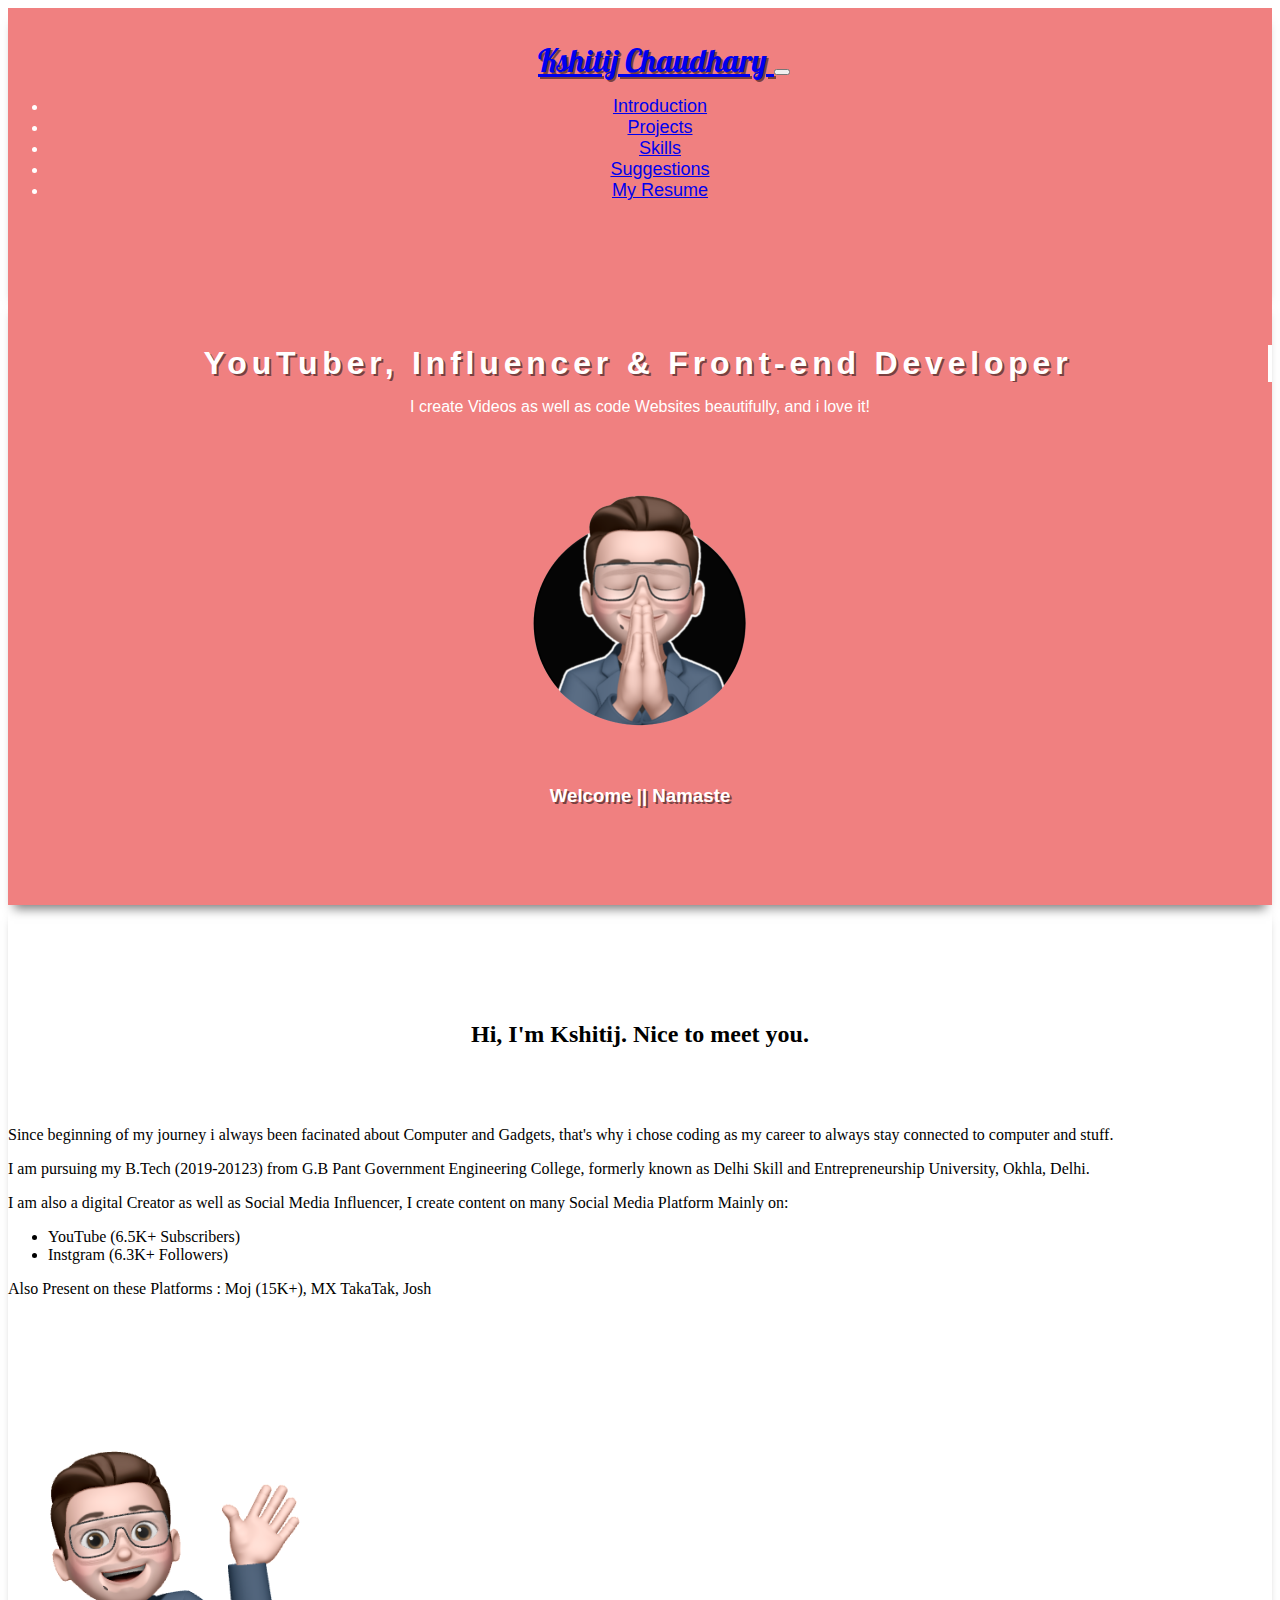
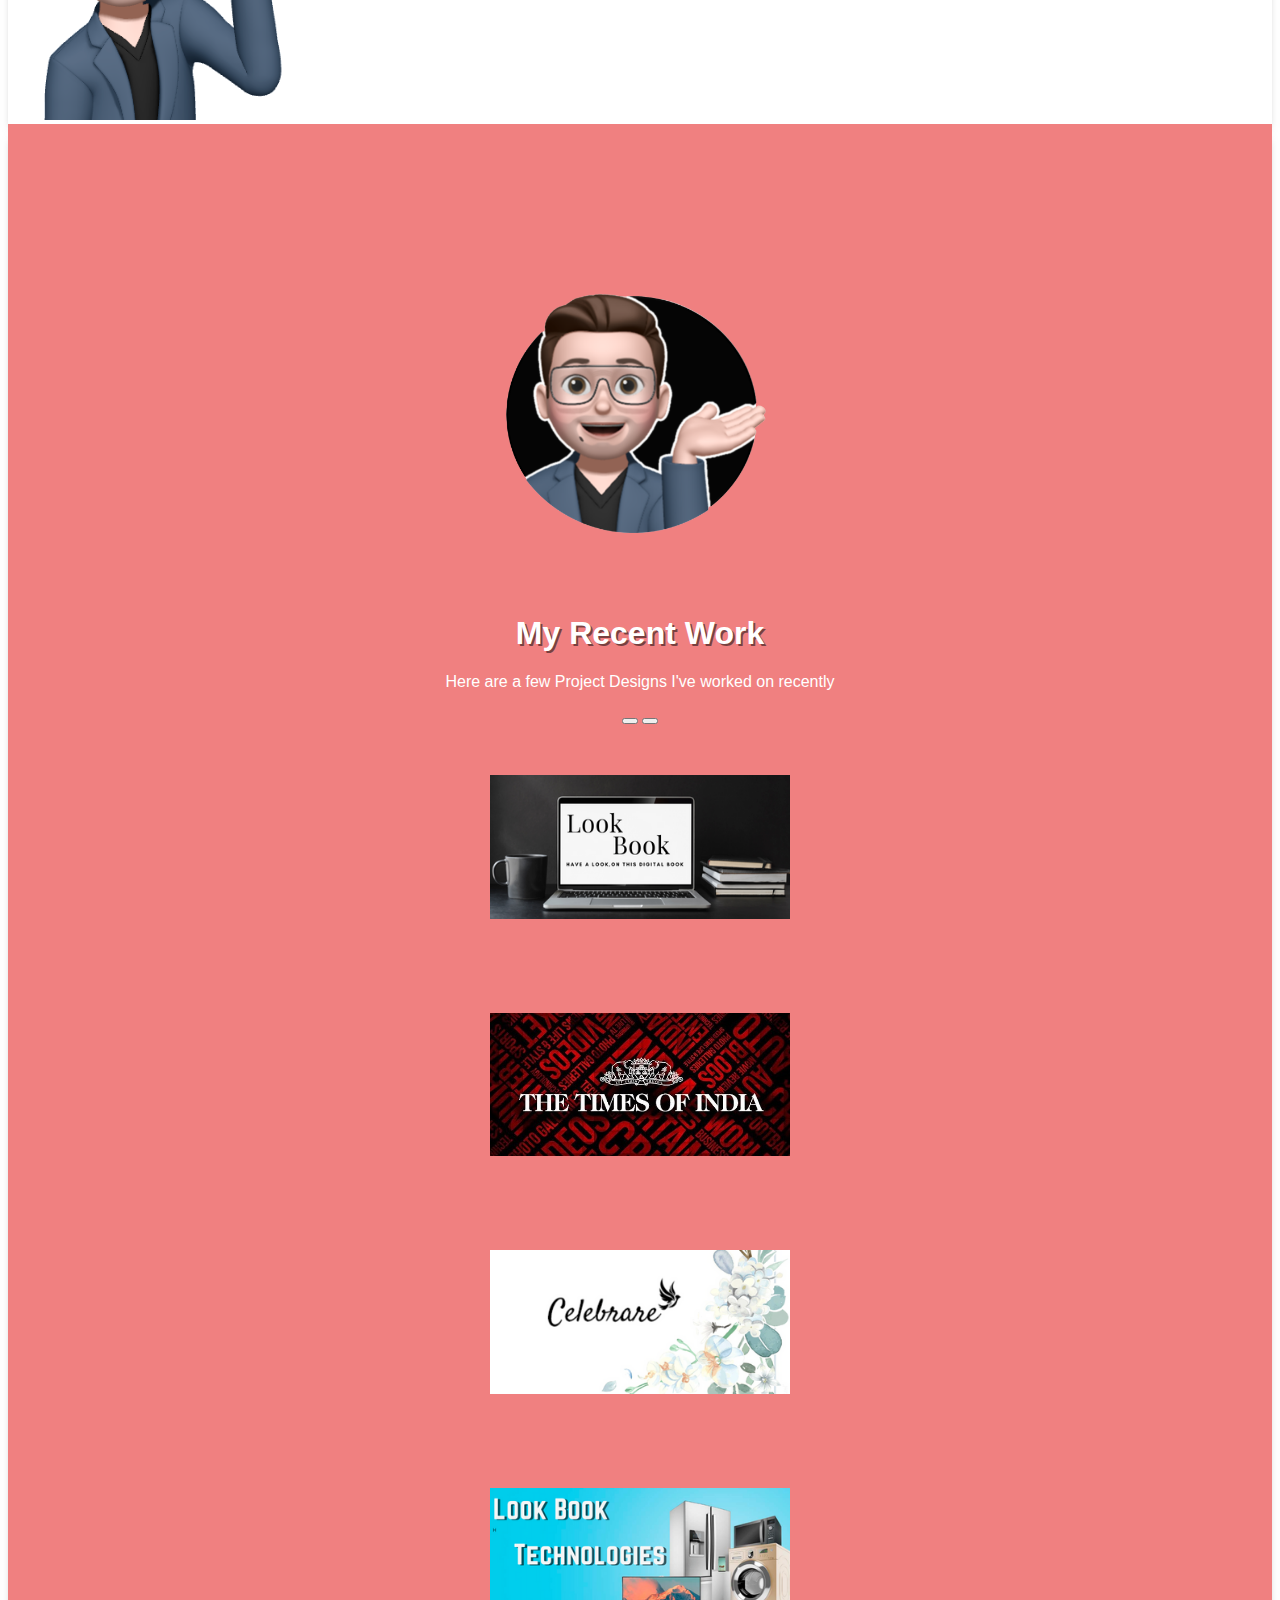
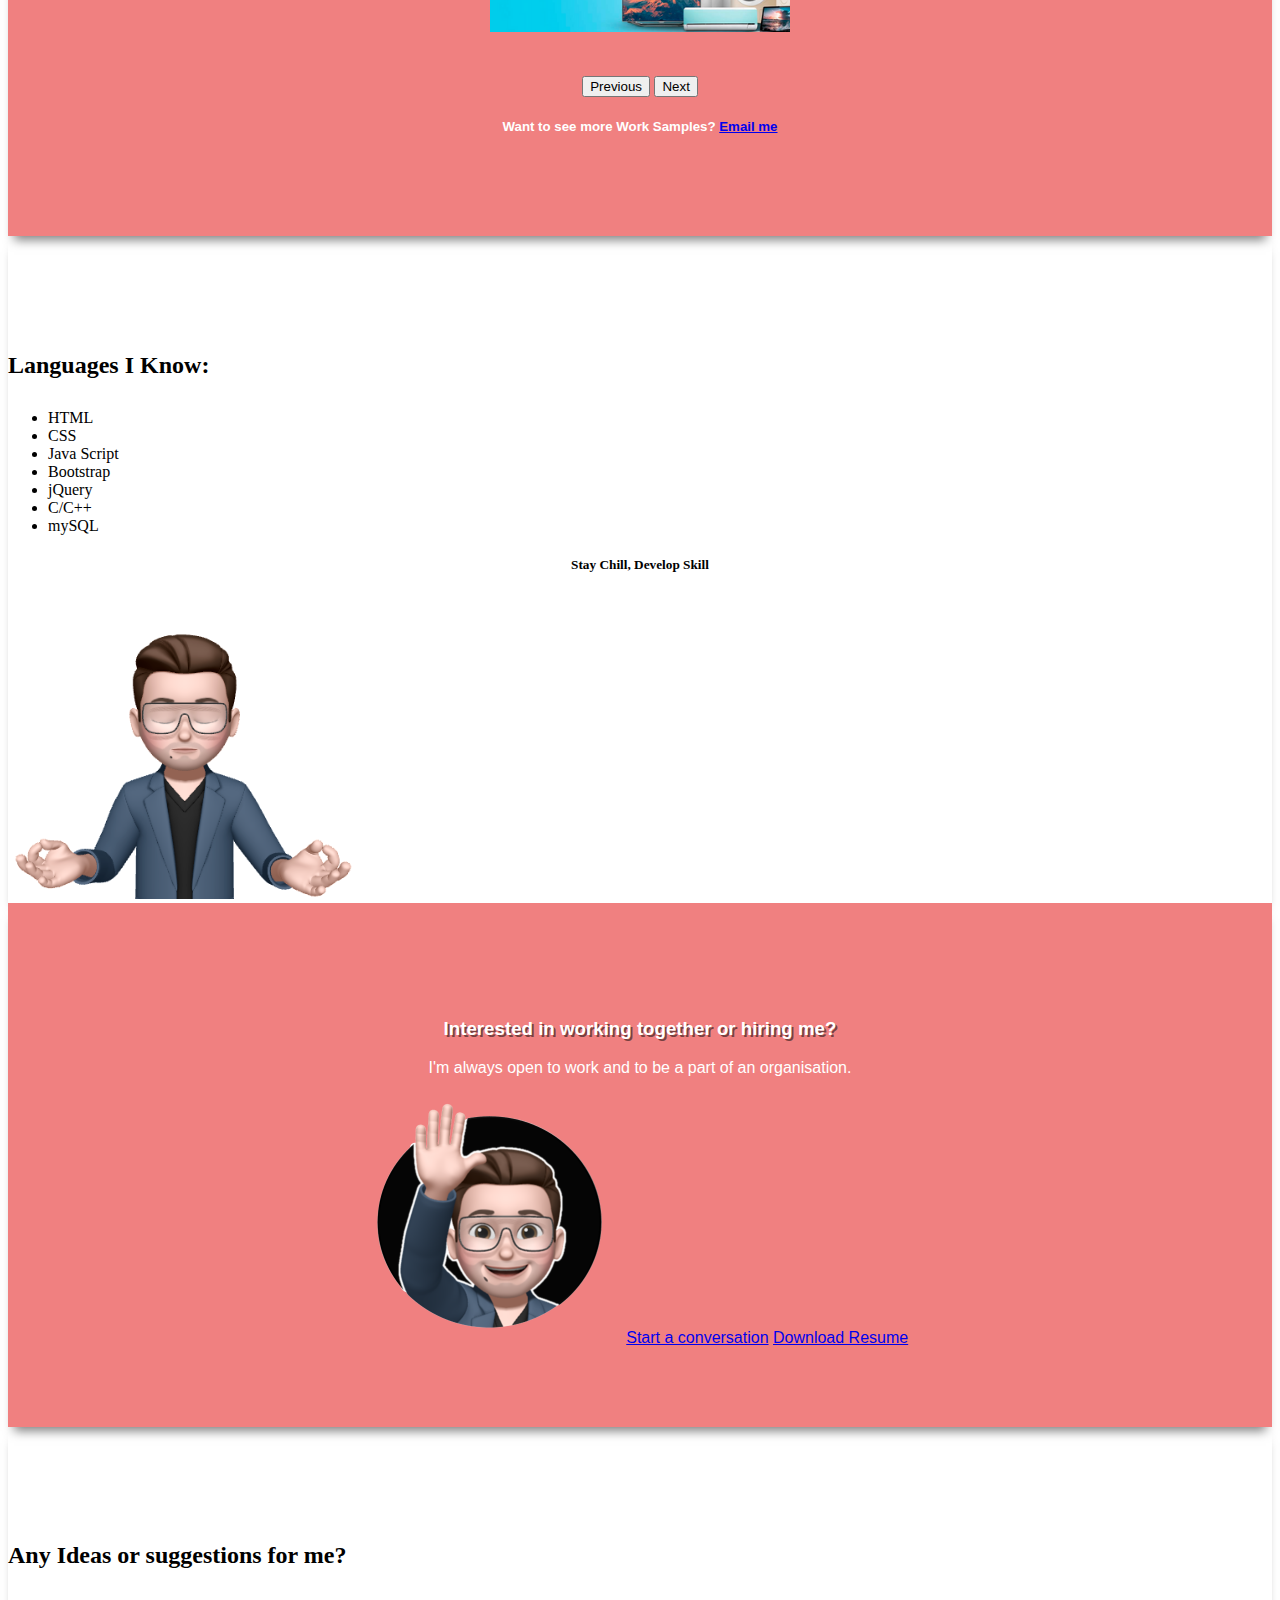
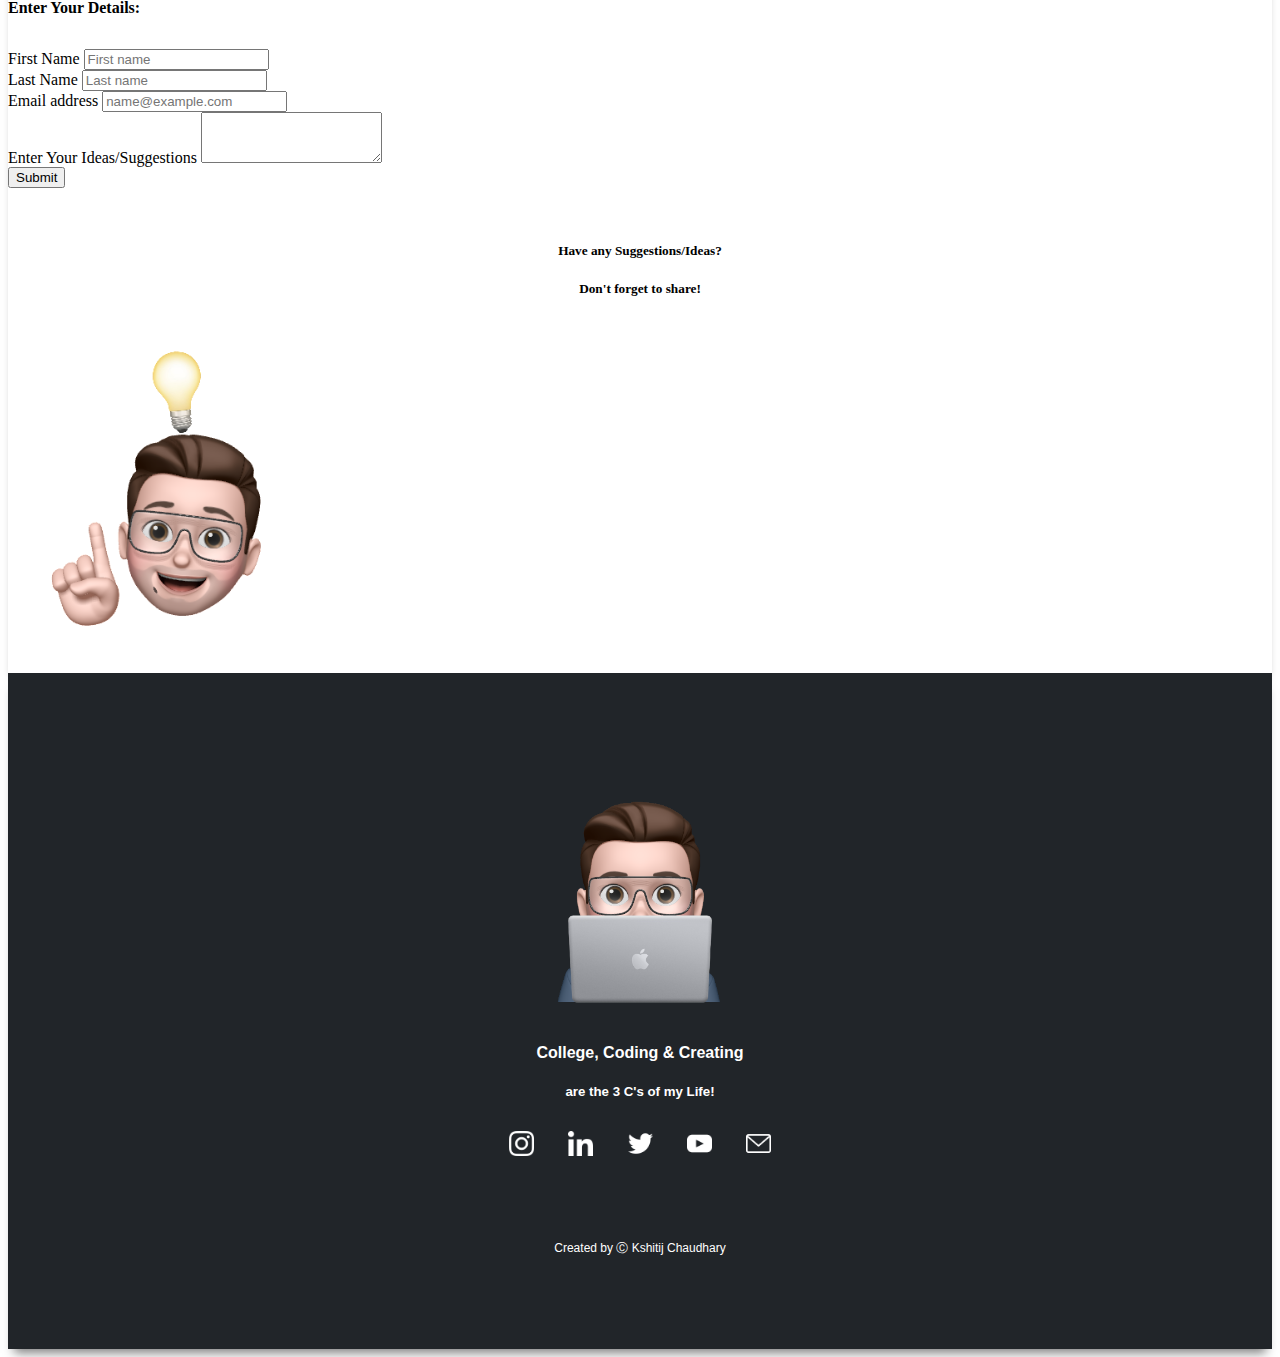
<file: index.html>
<!DOCTYPE html>
<html lang="en">
<head>
    <meta charset="UTF-8">
    <meta http-equiv="X-UA-Compatible" content="IE=edge">
    <meta name="viewport" content="width=device-width, initial-scale=1.0">
    <link rel="stylesheet" href="style.css">
    <link href="https://cdn.jsdelivr.net/npm/bootstrap@5.1.3/dist/css/bootstrap.min.css" rel="stylesheet" integrity="sha384-1BmE4kWBq78iYhFldvKuhfTAU6auU8tT94WrHftjDbrCEXSU1oBoqyl2QvZ6jIW3" crossorigin="anonymous">
    <link href="https://fonts.googleapis.com/css2?family=Montserrat:ital,wght@0,100;0,200;0,300;0,400;0,500;0,600;0,700;0,800;0,900;1,100;1,200;1,300;1,400;1,500;1,600;1,700;1,800;1,900&family=Ubuntu:ital,wght@0,300;0,400;0,500;0,700;1,300;1,400;1,500;1,700&display=swap" rel="stylesheet">
    <link href='https://fonts.googleapis.com/css?family=Lobster' rel='stylesheet'>
    <script src="https://ajax.googleapis.com/ajax/libs/jquery/3.5.1/jquery.min.js"></script>
    <script src="https://cdn.jsdelivr.net/npm/bootstrap@5.1.3/dist/js/bootstrap.bundle.min.js" integrity="sha384-ka7Sk0Gln4gmtz2MlQnikT1wXgYsOg+OMhuP+IlRH9sENBO0LRn5q+8nbTov4+1p" crossorigin="anonymous"></script>
    <title>Kshitij.Dev</title>
</head>
<body>
    <section id="title" class="coloured-section" style="padding-top: 2rem;">
    <nav class="navbar  navbar-expand-lg navbar-dark" id="custom-nav">
        <div class="container-fluid">
          <a class="navbar-brand" href="#" style="font-size: 2rem; font-family: 'Lobster'; font-weight: 300; text-shadow: 2px 2px rgba(0,0,0,.5); padding-left: 3rem;" >
            Kshitij Chaudhary
          </a>
          
          <button class="navbar-toggler" type="button" data-bs-toggle="collapse" data-bs-target="#navbarNav" aria-controls="navbarNav" aria-expanded="false" aria-label="Toggle navigation">
            <span class="navbar-toggler-icon"></span>
          </button>
          
          <div class="collapse navbar-collapse" id="navbarNav">
              
              <ul class="navbar-nav ms-auto pe-5">
                   <li class="nav-item">
                       <a class="nav-link" href="#intro">Introduction</a>
                  </li>
                   <li class="nav-item">
                      <a class="nav-link" href="#recent-work">Projects</a>
                  </li>
                   <li class="nav-item">
                      <a class="nav-link" href="#skills">Skills</a>
                  </li>
                  <li class="nav-item">
                    <a class="nav-link" href="#suggestion">Suggestions</a>
                </li>
                <li class="nav-item">
                  <a class="nav-link" href="Resume/Kshitij-resume.pdf">My Resume</a>
              </li>
               </ul>
               
          </div>

      </nav>
    </section>

      <section id="upper" class="coloured-section" style="padding-top: 3rem;">
      <div class="container-fluid">
        <div class="typewriter">
          <h1>YouTuber, Influencer & Front-end Developer</h1>
        </div>
          <p>I create Videos as well as code Websites beautifully, and i love it!</p>
          <img src="images/namaste1.png" alt="" height="250px">
          <h3>Welcome || Namaste</h3>
      </div>
    </section>

    <section id="intro" class="white-section">
      <div class="row container-fluid">
        <div class="col-lg-8">

        <h2 style="margin-bottom: 30px;  padding-bottom: 3rem; text-align: center;">Hi, I'm Kshitij. Nice to meet you.</h2>

        <p> Since beginning of my journey i always been facinated about Computer and Gadgets, 
          that's why i chose coding as my career to always stay connected to computer and stuff.
         </p>
         <p>I am pursuing my B.Tech (2019-20123) from G.B Pant Government Engineering College, formerly known 
           as Delhi Skill and Entrepreneurship University, Okhla, Delhi.  </p>
        <p>I am also a digital Creator as well as Social Media Influencer, I create content on many Social
           Media Platform Mainly on: </p>
           <ul>
             <li>YouTube (6.5K+ Subscribers) </li>
             <li>Instgram (6.3K+ Followers)</li>
           </ul>
 
           <p>Also Present on these Platforms : Moj (15K+), MX TakaTak, Josh</p>
               
        </div>
        <div class="col-lg-4" style="padding-top: 5rem;"> 
          <img src="images/hi.png" width="320px">
        </div>
      </div>
    </section>

    <section id="recent-work" class="coloured-section">
      <div class="container-fluid row">

        <div class="col-lg-4">
          <img src="images/look-here4.png" width="280px">
        </div>

        <div class="col-lg-8">
          <h1>My Recent Work</h1>
          <p> Here are a few Project Designs I've worked on recently</p>

      <div id="carouselExampleIndicators" class="carousel slide" data-bs-ride="carousel">
        <div class="carousel-indicators">
          <button type="button" data-bs-target="#carouselExampleIndicators" data-bs-slide-to="0" class="active" aria-current="true" aria-label="Slide 1"></button>
          <button type="button" data-bs-target="#carouselExampleIndicators" data-bs-slide-to="1" aria-label="Slide 2"></button>

        </div>
        <div class="carousel-inner ">
          <div class="carousel-item active">

          <div class="container">
            <div class="row">
              <div class="col-lg-6 ">
                <a href="https://chaudhary-kshitij.github.io/LookBook/"><img  class="overlay" src="images/LookBook.png" width="300px"></a>
              </div>
  
              <div class="col-lg-6">
                <a href="https://chaudhary-kshitij.github.io/TOI/"><img class="overlay" src="images/toi.jpeg" width="300px" height="143.55px"></a>
              </div>
            </div>
            </div>
          </div>

          <div class="carousel-item">

            <div class="container">
              <div class="row">
                <div class="col-lg-6">
                  <a href="https://chaudhary-kshitij.github.io/celebrare/"><img class="overlay" src="images/celebrare.png" width="300px"></a>
                </div>
    
                <div class="col-lg-6">
                  <a href="https://chaudhary-kshitij.github.io/Lookbook-tech/"><img class="overlay" src="images/lookbook-tech.png" width="300px"></a>
                </div>
              </div>
              </div>
            </div>

        </div>
        <button class="carousel-control-prev" type="button" data-bs-target="#carouselExampleIndicators" data-bs-slide="prev">
          <span class="carousel-control-prev-icon" aria-hidden="true"></span>
          <span class="visually-hidden">Previous</span>
        </button>
        <button class="carousel-control-next" type="button" data-bs-target="#carouselExampleIndicators" data-bs-slide="next">
          <span class="carousel-control-next-icon" aria-hidden="true"></span>
          <span class="visually-hidden">Next</span>
        </button>
      </div>
            <h5> Want to see more Work Samples? <a href="mailto:kshitij3132@gmail.com">Email me </a></h>

          </div>
        </div>

      </div>
    </section>

    <section id="skills" class="white-section">
      <div class="row container-fluid">

        <div class="col-lg-8">
          <h2 style="margin-bottom: 30px;">Languages I Know:</h2>
          <ul>
            <li>HTML</li>
            <li>CSS</li>
            <li>Java Script</li>
            <li>Bootstrap</li>
            <li>jQuery</li>
            <li>C/C++</li>
            <li>mySQL</li>
          </ul>
        </div>

        <div class="col-lg-4">
          <h5 style="text-align: center;">Stay Chill, Develop Skill</h5>
          <img src="images/Calm.png" width="350px">
        </div>

      </div>
    </section>

    <section id="hire" class="coloured-section">
      <div class="container-fluid">
        <h3>Interested in working together or hiring me?</h3>
        <p>I'm always open to work and to be a part of an organisation.</p>
        <img src="images/hand-raise2.png" alt="" height="250px">
        <a class="btn btn-dark" href="mailto:kshitij3132@gmail.com" >Start a conversation</a>
        <a class="btn btn-dark" href="Resume/Kshitij-resume.pdf" >Download Resume</a>
    </div>
    </section>

    <section id="suggestion" class="white-section">
      <div class="row container-fluid">

        <div class="col-lg-8">
          <h2 style="margin-bottom: 30px;">Any Ideas or suggestions for me? </h2>
            <h4 style="margin-bottom: 2rem;">Enter Your Details:</h4>

            <div class="row">
              <div class="col">
                <label for="exampleFormControlInput1" class="form-label">First Name</label>
                <input type="text" class="form-control" placeholder="First name" aria-label="First name">
              </div>
              <div class="col">
                <label for="exampleFormControlInput1" class="form-label">Last Name</label>
                <input type="text" class="form-control" placeholder="Last name" aria-label="Last name">
              </div>
            </div>
            
            <div class="mb-3">
              <label for="exampleFormControlInput1" class="form-label">Email address</label>
              <input type="email" class="form-control" id="exampleFormControlInput1" placeholder="name@example.com">
            </div>

            <div class="mb-3">
              <label for="exampleFormControlTextarea1" class="form-label">Enter Your Ideas/Suggestions</label>
              <textarea class="form-control" id="exampleFormControlTextarea1" rows="3"></textarea>
            </div>

            <button type="submit" style="margin-bottom: 2rem;" class="btn btn-primary">Submit</button>

        </div>

        <div class="col-lg-4">
          <h5 style="text-align: center;">Have any Suggestions/Ideas?</h5>
          <h5 style="text-align: center;">Don't forget to share!</h5>
          <img src="images/idea.png" width="350px">
        </div>

      </div>
    </section>

    <section id="footer" class="coloured-section" style="background-color: #212529;">
      <div class="container-fluid">
        <img src="images/Code.png" alt="" height="250px">
        <h4>College, Coding & Creating</h4>
         <h5 style="margin-bottom: 2rem;"> are the 3 C's of my Life! </h5>
        <a href="https://www.instagram.com/kshitij.chaudhary_/?hl=en"><img class="social-media" src="images/instagram.png" alt="" height="25px"></a>
        <a href="https://www.linkedin.com/in/kshitij-chaudhary-010750186/"><img class="social-media" src="images/linkedin.png" alt="" height="25px"></a>
        <a href="https://twitter.com/kshitij25736362"><img class="social-media" src="images/twitter.png" alt="" height="25px"></a>
        <a href="https://www.youtube.com/channel/UCYVGw-KPgU8kHBH4IAMQwKQ"><img class="social-media" src="images/youtube.png" alt="" height="25px"></a>
        <a href="mailto:kshitij3132@gmail.com"><img class="social-media" src="images/envelope.png" alt="" height="25px"></a>
        <p style="font-size: 12px; margin-top: 5rem;">Created by Ⓒ Kshitij Chaudhary</p>
    </div>
    </section>
    
</body>
</html>
</file>
<file: style.css>
.coloured-section{
    text-align: center;
    padding-top: 6rem;
    padding-bottom: 5rem;
    background-color: #F08080;
    color: white;
    font-family: "Montserrat-Black",sans-serif;
    box-shadow: 0px 10px 10px -6px rgba(0,0,0,.5);
    /* text-shadow: 2px 2px rgba(0,0,0,.5); */
}

h1,h3{ 
    text-shadow: 2px 2px rgba(0,0,0,.5);
}

.nav-link{
    font-size: large;
}

#upper img{
    margin-top: 50px;
    margin-bottom: 30px;
}

.navbar{
    padding-top: 0!important;
    padding-bottom: 0!important;
}

.white-section{
    padding-top: 6rem;
    box-shadow: 0px 10px 10px -6px rgba(0,0,0,.5);
}


#recent-work img{
    margin-top: 50px;
    margin-bottom: 40px;
}

#footer img{
    margin-left: 15px;
    margin-right: 15px;
}

#footer .social-media:hover{
    height: 27px ;
}

.overlay:hover{
    width: 295px;
    height: 140px;
    opacity: 95%;
}

.typewriter h1 {
    overflow: hidden; /* Ensures the content is not revealed until the animation */
    border-right: .15em solid white; /* The typwriter cursor */
    white-space: nowrap; /* Keeps the content on a single line */
    margin: 0 auto; /* Gives that scrolling effect as the typing happens */
    letter-spacing: .15em; /* Adjust as needed */
    animation: 
      typing 5s steps(40, end),
      blink-caret .75s step-end infinite;
  }

/* The typing effect */
@keyframes typing {
    from { width: 0 }
    to { width: 100% }
  }
  
  /* The typewriter cursor effect */
  @keyframes blink-caret {
    from, to { border-color: transparent }
    50% { border-color: white; }
  }

  @media (max-width: 1000px){
    .typewriter h1 {
        font-size: x-large;
    }
  }

  @media (max-width: 650px){
    .typewriter h1 {
        font-size: small;
        letter-spacing: .15em;
    }
  }
</file>
